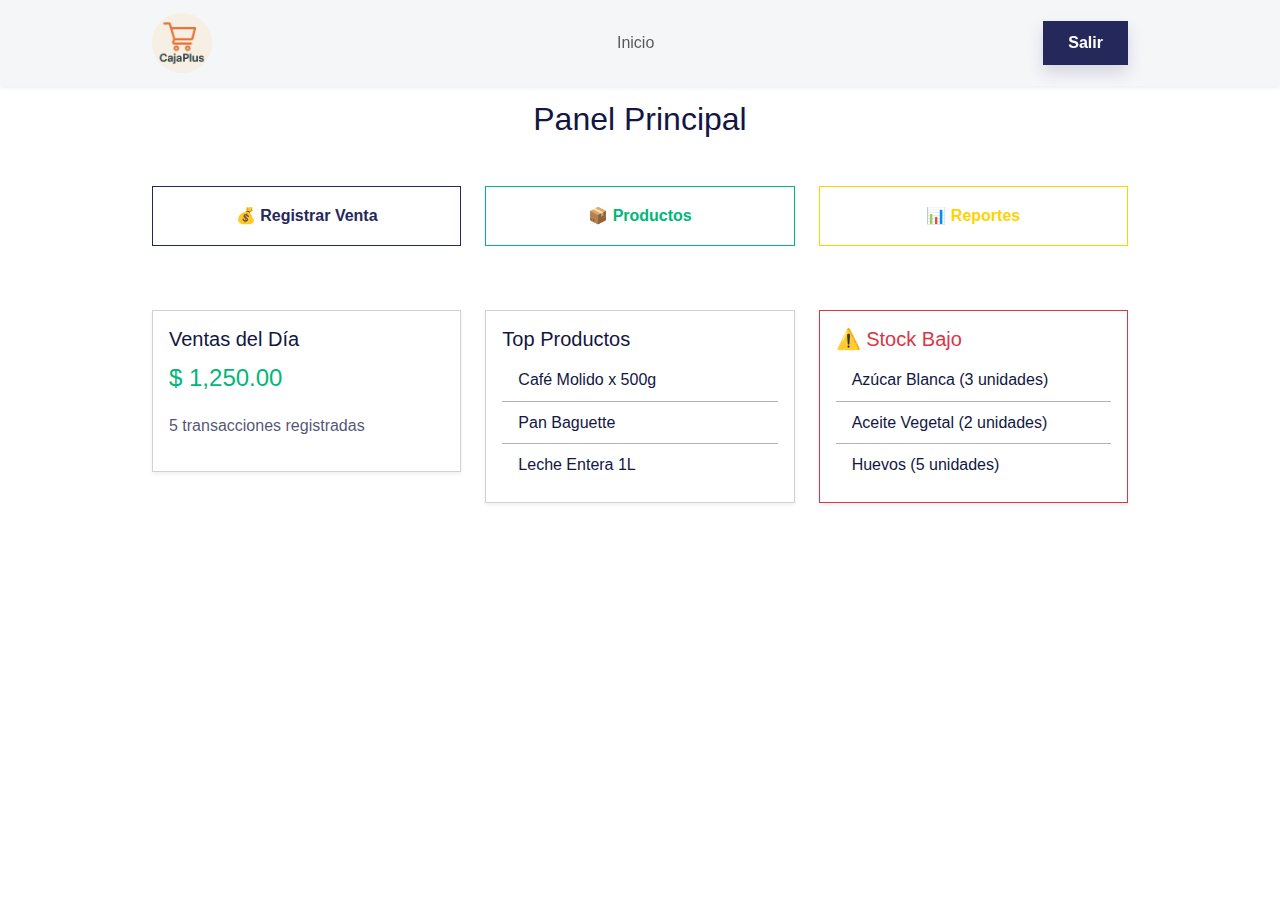
<file: Templates/Panel_Principal.html>
<!DOCTYPE html><html data-bs-theme="light" lang="en"><head><meta charset="utf-8"><meta name="viewport" content="width=device-width, initial-scale=1.0, shrink-to-fit=no"><title>Sign up - Brand</title><link rel="stylesheet" href="../assets/bootstrap/css/bootstrap.min.css?h=91180125d193e45e653b99b7314045c4"></head><body><nav class="navbar navbar-expand-md fixed-top bg-light shadow-sm">
  <div class="container">
    <a class="navbar-brand d-flex align-items-center" href="#">
      <img class="rounded-circle" src="../assets/img/CajaPlus.jpg?h=1e01f294ddd6e9ee35166c8f308df233" width="60" height="60" alt="CajaPlus" />
    </a>
    <button class="navbar-toggler" type="button" data-bs-toggle="collapse" data-bs-target="#navbarContent">
      <span class="navbar-toggler-icon"></span>
    </button>

    <!-- Cambié el ID para que coincida con el data-bs-target -->
    <div id="navbarContent" class="collapse navbar-collapse">
      <ul class="navbar-nav mx-auto">
        <li class="nav-item">
          <a class="nav-link" href="Panel_Principal.html">Inicio</a>
        </li>
      </ul>
      <!-- Botón de salir dentro del collapse para que también se oculte/muestre -->
      <a class="btn btn-primary shadow" role="button" href="../index.html">Salir</a>
    </div>
  </div>
</nav><div class="modal fade" role="dialog" tabindex="-1" id="modalDespedida" aria-labelledby="modalDespedidaLabel" aria-hidden="true"><div class="modal-dialog modal-dialog-centered" role="document"><div class="modal-content text-center"><div class="modal-header"><h5 class="modal-title w-100" id="modalDespedidaLabel">¡Hasta pronto!</h5></div><div class="modal-body"><span>          Serás redirigido al inicio de sesión en 3 segundos...        </span></div></div></div></div><main class="container" style="margin-top: 100px;">
    <h2 class="text-center mb-5">Panel Principal</h2>
    <div class="row text-center mb-5">
        <div class="col-md-4 mb-3"><a class="btn btn-outline-primary w-100 py-3" role="button" href="Ventas.html">💰 Registrar Venta</a></div>
        <div class="col-md-4 mb-3"><a class="btn btn-outline-success w-100 py-3" role="button" href="Productos.html">📦 Productos</a></div>
        <div class="col-md-4 mb-3"><a class="btn btn-outline-warning w-100 py-3" role="button" href="Reportes.html">📊 Reportes</a></div>
    </div>
    <div class="row">
        <div class="col-md-4 mb-4">
            <div class="card shadow-sm">
                <div class="card-body">
                    <h5 class="card-title">Ventas del Día</h5>
                    <p class="fs-4 text-success">$ 1,250.00</p>
                    <p class="text-muted">5 transacciones registradas</p>
                </div>
            </div>
        </div>
        <div class="col-md-4 mb-4">
            <div class="card shadow-sm">
                <div class="card-body">
                    <h5 class="card-title">Top Productos</h5>
                    <ul class="list-group list-group-flush">
                        <li class="list-group-item"><span>Café Molido x 500g</span></li>
                        <li class="list-group-item"><span>Pan Baguette</span></li>
                        <li class="list-group-item"><span>Leche Entera 1L</span></li>
                    </ul>
                </div>
            </div>
        </div>
        <div class="col-md-4 mb-4">
            <div class="card border-danger shadow-sm">
                <div class="card-body">
                    <h5 class="text-danger card-title">⚠️ Stock Bajo</h5>
                    <ul class="list-group list-group-flush">
                        <li class="list-group-item"><span>Azúcar Blanca (3 unidades)</span></li>
                        <li class="list-group-item"><span>Aceite Vegetal (2 unidades)</span></li>
                        <li class="list-group-item"><span>Huevos (5 unidades)</span></li>
                    </ul>
                </div>
            </div>
        </div>
    </div>
</main><script src="https://cdn.jsdelivr.net/npm/bootstrap@5.3.0/dist/js/bootstrap.bundle.min.js"></script><script>
    function cerrarSesion() {
      const modal = new bootstrap.Modal(document.getElementById('modalDespedida'));
      modal.show();

      setTimeout(() => {
        window.location.href = '../login.html';
      }, 3000);
    }
  </script>

<script>
  document.addEventListener("DOMContentLoaded", function () {
    const toggler = document.querySelector(".navbar-toggler");
    const collapse = document.querySelector("#navbarContent");

    // Cerrar el menú si se hace clic fuera de él
    document.addEventListener("click", function (event) {
      const isClickInside = collapse.contains(event.target) || toggler.contains(event.target);
      if (!isClickInside && collapse.classList.contains("show")) {
        new bootstrap.Collapse(collapse).hide();
      }
    });

    // Alternar el menú manualmente al hacer clic en el botón hamburguesa
    toggler.addEventListener("click", function (event) {
      event.stopPropagation(); // Evita que el clic se propague al documento
      const bsCollapse = new bootstrap.Collapse(collapse, {
        toggle: false
      });

      if (collapse.classList.contains("show")) {
        bsCollapse.hide();
      } else {
        bsCollapse.show();
      }
    });
  });
</script><script src="../assets/bootstrap/js/bootstrap.min.js?h=374d178d651fa0eaf680a1fa7b40c788"></script><script src="../assets/js/script.min.js?h=4b1f99f2e8ff6ac8a7c04891f6b7129c"></script></body></html>
</file>
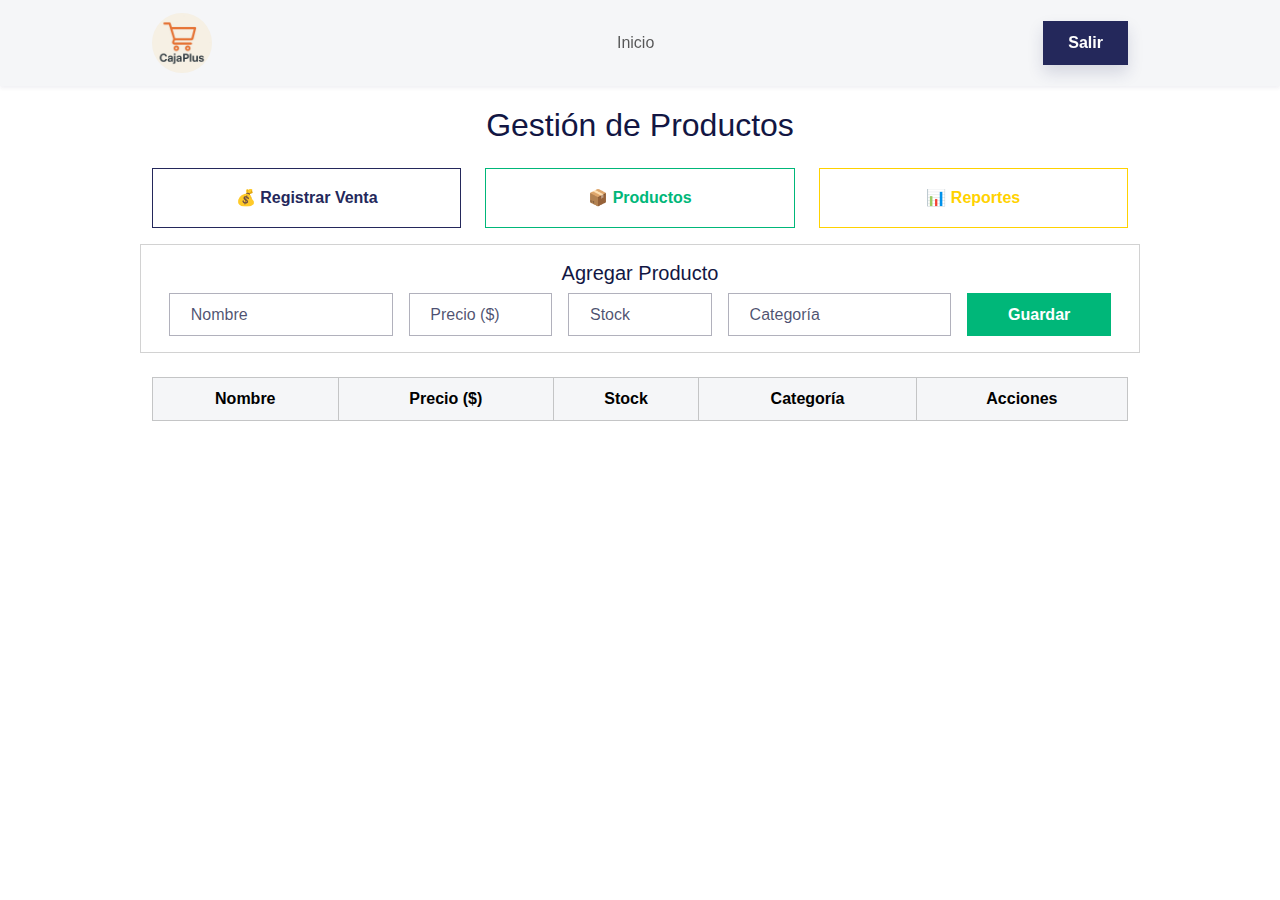
<file: Templates/Productos.html>
<!DOCTYPE html><html data-bs-theme="light" lang="en"><head><meta charset="utf-8"><meta name="viewport" content="width=device-width, initial-scale=1.0, shrink-to-fit=no"><title>Sign up - Brand</title><link rel="stylesheet" href="../assets/bootstrap/css/bootstrap.min.css?h=91180125d193e45e653b99b7314045c4"></head><body><nav class="navbar navbar-expand-md fixed-top bg-light shadow-sm">
  <div class="container">
    <a class="navbar-brand d-flex align-items-center" href="#">
      <img class="rounded-circle" src="../assets/img/CajaPlus.jpg?h=1e01f294ddd6e9ee35166c8f308df233" width="60" height="60" alt="CajaPlus" />
    </a>
    <button class="navbar-toggler" type="button" data-bs-toggle="collapse" data-bs-target="#navbarContent">
      <span class="navbar-toggler-icon"></span>
    </button>

    <!-- Cambié el ID para que coincida con el data-bs-target -->
    <div id="navbarContent" class="collapse navbar-collapse">
      <ul class="navbar-nav mx-auto">
        <li class="nav-item">
          <a class="nav-link" href="Panel_Principal.html">Inicio</a>
        </li>
      </ul>
      <!-- Botón de salir dentro del collapse para que también se oculte/muestre -->
      <a class="btn btn-primary shadow" role="button" href="../index.html">Salir</a>
    </div>
  </div>
</nav><nav class="navbar navbar-expand-lg bg-info navbar-dark"><div class="container-fluid"><span class="navbar-brand">CajaPlus - Productos</span><button class="btn btn-outline-light btn-sm">Cerrar sesión</button></div></nav><div class="container my-5"><h2 class="text-center mb-4">Gestión de Productos</h2><div class="row text-center mb-5"><div class="col-md-4 mb-3"><a class="btn btn-outline-primary w-100 py-3" role="button" href="Ventas.html">💰 Registrar Venta</a></div><div class="col-md-4 mb-3"><a class="btn btn-outline-success w-100 py-3" role="button" href="Productos.html">📦 Productos</a></div><div class="col-md-4 mb-3"><a class="btn btn-outline-warning w-100 py-3" role="button" href="Reportes.html">📊 Reportes</a></div><div class="card mb-4">
      <div class="card-body">
        <h5 id="formTitle">Agregar Producto</h5>
        <form id="productoForm">
          <input type="hidden" id="editIndex">
          <div class="row g-3">
            <div class="col-md-3">
              <input type="text" class="form-control" id="nombre" placeholder="Nombre" required="">
            </div>
            <div class="col-md-2">
              <input type="number" class="form-control" id="precio" placeholder="Precio ($)" step="0.01" required="">
            </div>
            <div class="col-md-2">
              <input type="number" class="form-control" id="stock" placeholder="Stock" required="">
            </div>
            <div class="col-md-3">
              <input type="text" class="form-control" id="categoria" placeholder="Categoría" required="">
            </div>
            <div class="col-md-2 d-grid">
              <button type="submit" class="btn btn-success">Guardar</button>
            </div>
          </div>
        </form>
      </div>
    </div><div class="table-responsive">
      <table class="table table-bordered align-middle">
        <thead class="table-light">
          <tr>
            <th>Nombre</th>
            <th>Precio ($)</th>
            <th>Stock</th>
            <th>Categoría</th>
            <th>Acciones</th>
          </tr>
        </thead>
        <tbody id="tablaProductos"></tbody>
      </table>
    </div></div><script src="https://cdn.jsdelivr.net/npm/bootstrap@5.3.0/dist/js/bootstrap.bundle.min.js"></script><script>
    let productos = JSON.parse(localStorage.getItem('productos')) || [];

    function verificarSesion() {
      if (localStorage.getItem('loggedIn') !== 'true') {
        window.location.href = '../index.html';
      }
      renderizarTabla();
    }

    function cerrarSesion() {
      localStorage.removeItem('loggedIn');
      window.location.href = '../index.html';
    }

    function renderizarTabla() {
      const tbody = document.getElementById('tablaProductos');
      tbody.innerHTML = '';
      productos.forEach((prod, index) => {
        const fila = document.createElement('tr');
        fila.innerHTML = `
          <td>${prod.nombre}</td>
          <td>$ ${parseFloat(prod.precio).toFixed(2)}</td>
          <td>${prod.stock}</td>
          <td>${prod.categoria}</td>
          <td>
            <button class="btn btn-sm btn-warning me-2" onclick="editarProducto(${index})">Editar</button>
            <button class="btn btn-sm btn-danger" onclick="eliminarProducto(${index})">Eliminar</button>
          </td>
        `;
        tbody.appendChild(fila);
      });
    }

    document.getElementById('productoForm').addEventListener('submit', function (e) {
      e.preventDefault();
      const nombre = document.getElementById('nombre').value.trim();
      const precio = parseFloat(document.getElementById('precio').value);
      const stock = parseInt(document.getElementById('stock').value);
      const categoria = document.getElementById('categoria').value.trim();
      const editIndex = document.getElementById('editIndex').value;

      const nuevoProducto = { nombre, precio, stock, categoria };

      if (editIndex === '') {
        productos.push(nuevoProducto);
      } else {
        productos[editIndex] = nuevoProducto;
        document.getElementById('formTitle').textContent = 'Agregar Producto';
      }

      localStorage.setItem('productos', JSON.stringify(productos));
      this.reset();
      document.getElementById('editIndex').value = '';
      renderizarTabla();
    });

    function editarProducto(index) {
      const prod = productos[index];
      document.getElementById('nombre').value = prod.nombre;
      document.getElementById('precio').value = prod.precio;
      document.getElementById('stock').value = prod.stock;
      document.getElementById('categoria').value = prod.categoria;
      document.getElementById('editIndex').value = index;
      document.getElementById('formTitle').textContent = 'Editar Producto';
    }

    function eliminarProducto(index) {
      if (confirm('¿Estás seguro de eliminar este producto?')) {
        productos.splice(index, 1);
        localStorage.setItem('productos', JSON.stringify(productos));
        renderizarTabla();
      }
    }
  </script>

<script>
  document.addEventListener("DOMContentLoaded", function () {
    const toggler = document.querySelector(".navbar-toggler");
    const collapse = document.querySelector("#navbarContent");

    // Cerrar el menú si se hace clic fuera de él
    document.addEventListener("click", function (event) {
      const isClickInside = collapse.contains(event.target) || toggler.contains(event.target);
      if (!isClickInside && collapse.classList.contains("show")) {
        new bootstrap.Collapse(collapse).hide();
      }
    });

    // Alternar el menú manualmente al hacer clic en el botón hamburguesa
    toggler.addEventListener("click", function (event) {
      event.stopPropagation(); // Evita que el clic se propague al documento
      const bsCollapse = new bootstrap.Collapse(collapse, {
        toggle: false
      });

      if (collapse.classList.contains("show")) {
        bsCollapse.hide();
      } else {
        bsCollapse.show();
      }
    });
  });
</script></div><script src="../assets/bootstrap/js/bootstrap.min.js?h=374d178d651fa0eaf680a1fa7b40c788"></script><script src="../assets/js/script.min.js?h=4b1f99f2e8ff6ac8a7c04891f6b7129c"></script></body></html>
</file>
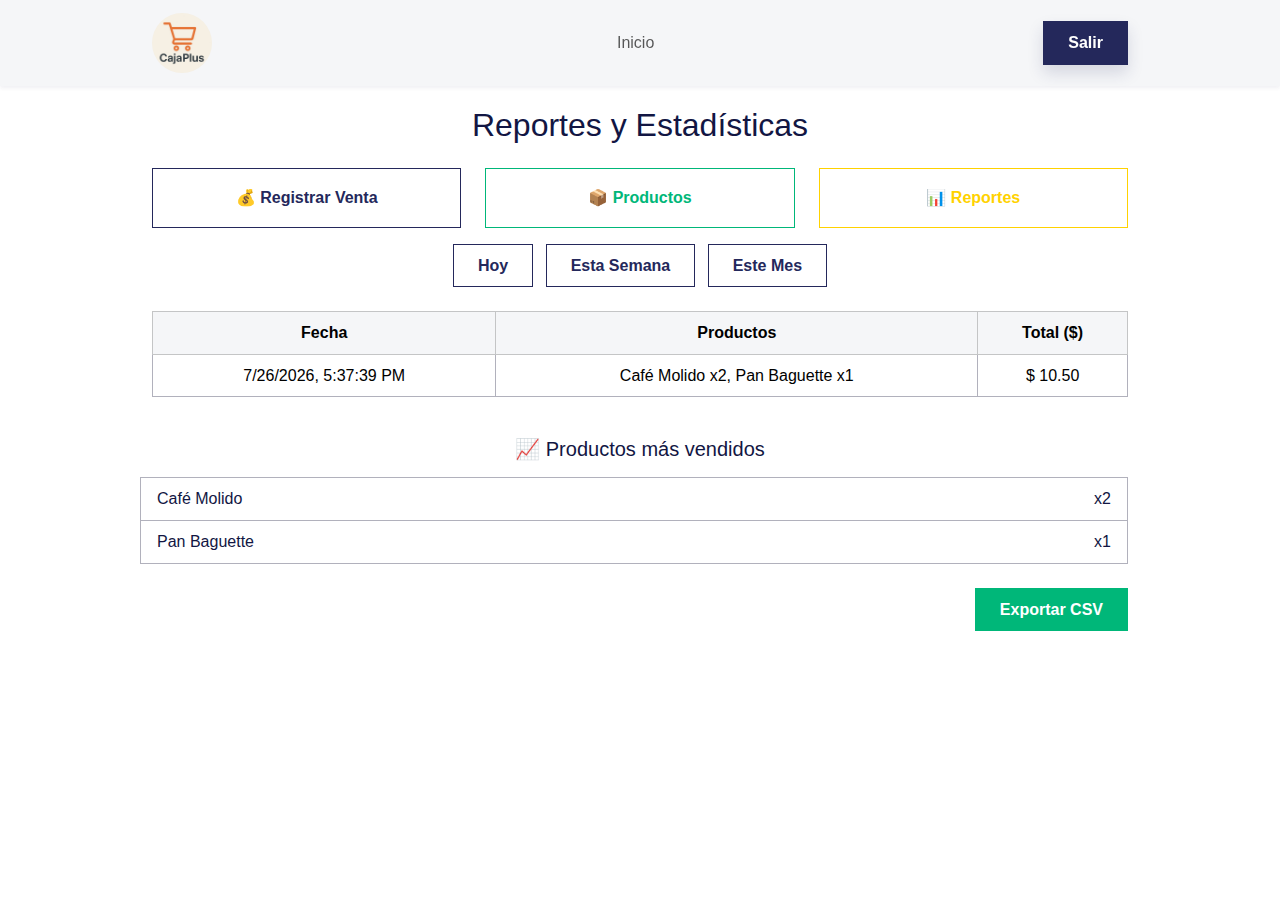
<file: Templates/Reportes.html>
<!DOCTYPE html><html data-bs-theme="light" lang="en"><head><meta charset="utf-8"><meta name="viewport" content="width=device-width, initial-scale=1.0, shrink-to-fit=no"><title>Sign up - Brand</title><link rel="stylesheet" href="../assets/bootstrap/css/bootstrap.min.css?h=91180125d193e45e653b99b7314045c4"></head><body><nav class="navbar navbar-expand-md fixed-top bg-light shadow-sm">
  <div class="container">
    <a class="navbar-brand d-flex align-items-center" href="#">
      <img class="rounded-circle" src="../assets/img/CajaPlus.jpg?h=1e01f294ddd6e9ee35166c8f308df233" width="60" height="60" alt="CajaPlus" />
    </a>
    <button class="navbar-toggler" type="button" data-bs-toggle="collapse" data-bs-target="#navbarContent">
      <span class="navbar-toggler-icon"></span>
    </button>

    <!-- Cambié el ID para que coincida con el data-bs-target -->
    <div id="navbarContent" class="collapse navbar-collapse">
      <ul class="navbar-nav mx-auto">
        <li class="nav-item">
          <a class="nav-link" href="Panel_Principal.html">Inicio</a>
        </li>
      </ul>
      <!-- Botón de salir dentro del collapse para que también se oculte/muestre -->
      <a class="btn btn-primary shadow" role="button" href="../index.html">Salir</a>
    </div>
  </div>
</nav><nav class="navbar navbar-expand-lg bg-info navbar-dark"><div class="container-fluid"><span class="navbar-brand">CajaPlus - Productos</span><button class="btn btn-outline-light btn-sm">Cerrar sesión</button></div></nav><div class="container my-5">
    <h2 class="mb-4 text-center">Reportes y Estadísticas</h2>
    <div class="row text-center mb-5">
        <div class="col-md-4 mb-3"><a class="btn btn-outline-primary w-100 py-3" role="button" href="Ventas.html">💰 Registrar Venta</a></div>
        <div class="col-md-4 mb-3"><a class="btn btn-outline-success w-100 py-3" role="button" href="Productos.html">📦 Productos</a></div>
        <div class="col-md-4 mb-3"><a class="btn btn-outline-warning w-100 py-3" role="button" href="Reportes.html">📊 Reportes</a></div>
    <!-- Filtros -->
    <div class="mb-4 text-center">
      <button class="btn btn-outline-primary me-2" onclick="filtrarVentas('dia')">Hoy</button>
      <button class="btn btn-outline-primary me-2" onclick="filtrarVentas('semana')">Esta Semana</button>
      <button class="btn btn-outline-primary" onclick="filtrarVentas('mes')">Este Mes</button>
    </div>

    <!-- Tabla de ventas -->
    <div class="table-responsive mb-4">
      <table class="table table-bordered">
        <thead class="table-light">
          <tr>
            <th>Fecha</th>
            <th>Productos</th>
            <th>Total ($)</th>
          </tr>
        </thead>
        <tbody id="tablaVentas"></tbody>
      </table>
    </div>

    <!-- Productos más vendidos -->
    <h5 class="mb-3">📈 Productos más vendidos</h5>
    <ul id="topProductos" class="list-group mb-4"></ul>

    <!-- Exportar -->
    <div class="text-end">
      <button class="btn btn-success" onclick="exportarCSV()">Exportar CSV</button>
    </div>
  </div>

  <!-- Bootstrap JS -->
  <script src="https://cdn.jsdelivr.net/npm/bootstrap@5.3.0/dist/js/bootstrap.bundle.min.js"></script>

  <!-- Lógica de reportes -->
  <script>
    // Simulación de ventas
    const ventas = [
      {
        fecha: new Date(),
        productos: [
          { nombre: 'Café Molido', cantidad: 2 },
          { nombre: 'Pan Baguette', cantidad: 1 }
        ],
        total: 10.50
      },
      {
        fecha: new Date(new Date().setDate(new Date().getDate() - 1)),
        productos: [
          { nombre: 'Leche Entera', cantidad: 3 },
          { nombre: 'Azúcar Blanca', cantidad: 1 }
        ],
        total: 12.00
      },
      {
        fecha: new Date(new Date().setDate(new Date().getDate() - 5)),
        productos: [
          { nombre: 'Aceite Vegetal', cantidad: 2 }
        ],
        total: 7.50
      },
      {
        fecha: new Date(new Date().setDate(new Date().getDate() - 10)),
        productos: [
          { nombre: 'Café Molido', cantidad: 1 },
          { nombre: 'Leche Entera', cantidad: 2 }
        ],
        total: 9.75
      }
    ];

    function filtrarVentas(rango) {
      const hoy = new Date();
      const filtradas = ventas.filter(v => {
        const fecha = new Date(v.fecha);
        if (rango === 'dia') {
          return fecha.toDateString() === hoy.toDateString();
        } else if (rango === 'semana') {
          const inicioSemana = new Date(hoy);
          inicioSemana.setDate(hoy.getDate() - hoy.getDay());
          return fecha >= inicioSemana;
        } else if (rango === 'mes') {
          return fecha.getMonth() === hoy.getMonth() && fecha.getFullYear() === hoy.getFullYear();
        }
        return true;
      });

      mostrarVentas(filtradas);
      mostrarTopProductos(filtradas);
    }

    function mostrarVentas(lista) {
      const tbody = document.getElementById('tablaVentas');
      tbody.innerHTML = '';
      lista.forEach(v => {
        const fila = document.createElement('tr');
        fila.innerHTML = `
          <td>${new Date(v.fecha).toLocaleString()}</td>
          <td>${v.productos.map(p => `${p.nombre} x${p.cantidad}`).join(', ')}</td>
          <td>$ ${v.total.toFixed(2)}</td>
        `;
        tbody.appendChild(fila);
      });
    }

    function mostrarTopProductos(lista) {
      const contador = {};
      lista.forEach(v => {
        v.productos.forEach(p => {
          contador[p.nombre] = (contador[p.nombre] || 0) + p.cantidad;
        });
      });

      const top = Object.entries(contador)
        .sort((a, b) => b[1] - a[1])
        .slice(0, 5);

      const ul = document.getElementById('topProductos');
      ul.innerHTML = '';
      top.forEach(([nombre, cantidad]) => {
        const li = document.createElement('li');
        li.className = 'list-group-item d-flex justify-content-between';
        li.textContent = nombre;
        const span = document.createElement('span');
        span.textContent = `x${cantidad}`;
        li.appendChild(span);
        ul.appendChild(li);
      });
    }

    function exportarCSV() {
      if (ventas.length === 0) {
        alert('No hay ventas para exportar.');
        return;
      }

      let csv = 'Fecha,Productos,Total\n';
      ventas.forEach(v => {
        const fecha = new Date(v.fecha).toLocaleString();
        const productos = v.productos.map(p => `${p.nombre} x${p.cantidad}`).join(' | ');
        csv += `"${fecha}","${productos}",${v.total.toFixed(2)}\n`;
      });

      const blob = new Blob([csv], { type: 'text/csv' });
      const url = URL.createObjectURL(blob);
      const a = document.createElement('a');
      a.href = url;
      a.download = 'reporte_ventas.csv';
      a.click();
      URL.revokeObjectURL(url);
    }

    // Mostrar datos al cargar
    filtrarVentas('dia');
  </script>

    
    <script>
  document.addEventListener("DOMContentLoaded", function () {
    const toggler = document.querySelector(".navbar-toggler");
    const collapse = document.querySelector("#navbarContent");

    // Cerrar el menú si se hace clic fuera de él
    document.addEventListener("click", function (event) {
      const isClickInside = collapse.contains(event.target) || toggler.contains(event.target);
      if (!isClickInside && collapse.classList.contains("show")) {
        new bootstrap.Collapse(collapse).hide();
      }
    });

    // Alternar el menú manualmente al hacer clic en el botón hamburguesa
    toggler.addEventListener("click", function (event) {
      event.stopPropagation(); // Evita que el clic se propague al documento
      const bsCollapse = new bootstrap.Collapse(collapse, {
        toggle: false
      });

      if (collapse.classList.contains("show")) {
        bsCollapse.hide();
      } else {
        bsCollapse.show();
      }
    });
  });
</script>
<script src="../assets/bootstrap/js/bootstrap.min.js?h=374d178d651fa0eaf680a1fa7b40c788"></script><script src="../assets/js/script.min.js?h=4b1f99f2e8ff6ac8a7c04891f6b7129c"></script></body></html>
</file>
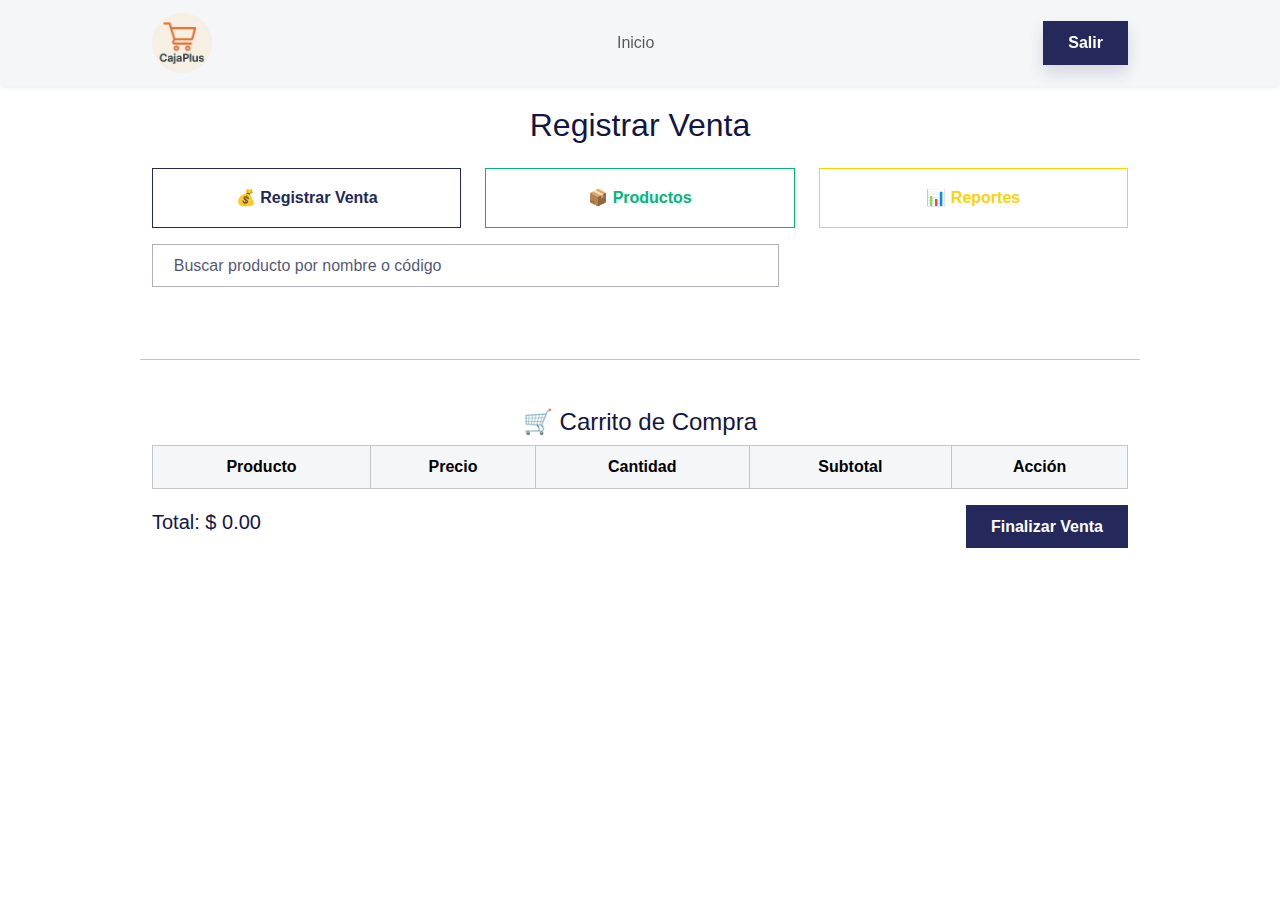
<file: Templates/Ventas.html>
<!DOCTYPE html><html data-bs-theme="light" lang="en"><head><meta charset="utf-8"><meta name="viewport" content="width=device-width, initial-scale=1.0, shrink-to-fit=no"><title>Sign up - Brand</title><link rel="stylesheet" href="../assets/bootstrap/css/bootstrap.min.css?h=91180125d193e45e653b99b7314045c4"></head><body><nav class="navbar navbar-expand-md fixed-top bg-light shadow-sm">
  <div class="container">
    <a class="navbar-brand d-flex align-items-center" href="#">
      <img class="rounded-circle" src="../assets/img/CajaPlus.jpg?h=1e01f294ddd6e9ee35166c8f308df233" width="60" height="60" alt="CajaPlus" />
    </a>
    <button class="navbar-toggler" type="button" data-bs-toggle="collapse" data-bs-target="#navbarContent">
      <span class="navbar-toggler-icon"></span>
    </button>

    <!-- Cambié el ID para que coincida con el data-bs-target -->
    <div id="navbarContent" class="collapse navbar-collapse">
      <ul class="navbar-nav mx-auto">
        <li class="nav-item">
          <a class="nav-link" href="Panel_Principal.html">Inicio</a>
        </li>
      </ul>
      <!-- Botón de salir dentro del collapse para que también se oculte/muestre -->
      <a class="btn btn-primary shadow" role="button" href="../index.html">Salir</a>
    </div>
  </div>
</nav><nav class="navbar navbar-expand-lg bg-success navbar-dark"><div class="container-fluid"><span class="navbar-brand">CajaPlus - Ventas</span><button class="btn btn-outline-light btn-sm">Cerrar sesión</button></div></nav><div class="container my-5">
    <h2 class="mb-4 text-center">Registrar Venta</h2>
    <div class="row text-center mb-5">
        <div class="col-md-4 mb-3"><a class="btn btn-outline-primary w-100 py-3" role="button" href="Ventas.html">💰 Registrar Venta</a></div>
        <div class="col-md-4 mb-3"><a class="btn btn-outline-success w-100 py-3" role="button" href="Productos.html">📦 Productos</a></div>
        <div class="col-md-4 mb-3"><a class="btn btn-outline-warning w-100 py-3" role="button" href="Reportes.html">📊 Reportes</a></div>
    <!-- Búsqueda de productos -->
    <div class="row mb-4">
      <div class="col-md-8">
        <input type="text" id="buscarProducto" class="form-control" placeholder="Buscar producto por nombre o código" oninput="filtrarProductos()" />
      </div>
    </div>

    <!-- Lista de productos -->
    <div class="row" id="listaProductos"></div>

    <hr class="my-5" />

    <!-- Carrito -->
    <h4>🛒 Carrito de Compra</h4>
    <div class="table-responsive">
      <table class="table table-bordered align-middle">
        <thead class="table-light">
          <tr>
            <th>Producto</th>
            <th>Precio</th>
            <th>Cantidad</th>
            <th>Subtotal</th>
            <th>Acción</th>
          </tr>
        </thead>
        <tbody id="carritoBody"></tbody>
      </table>
    </div>

    <div class="d-flex justify-content-between align-items-center">
      <h5>Total: <span id="totalVenta">$ 0.00</span></h5>
      <button class="btn btn-primary" onclick="finalizarVenta()">Finalizar Venta</button>
    </div>
  </div>

  <!-- Bootstrap JS -->
  <script src="https://cdn.jsdelivr.net/npm/bootstrap@5.3.0/dist/js/bootstrap.bundle.min.js"></script>

  <!-- Lógica de ventas -->
  <script>
    const productos = [
      { codigo: '001', nombre: 'Café Molido', precio: 4.50 },
      { codigo: '002', nombre: 'Pan Baguette', precio: 1.25 },
      { codigo: '003', nombre: 'Leche Entera', precio: 2.00 },
      { codigo: '004', nombre: 'Azúcar Blanca', precio: 1.50 },
      { codigo: '005', nombre: 'Aceite Vegetal', precio: 3.75 }
    ];

    let carrito = [];

    function verificarSesion() {
      if (localStorage.getItem('loggedIn') !== 'true') {
        window.location.href = '../index.html';
      }
      mostrarProductos(productos);
    }

    function cerrarSesion() {
      localStorage.removeItem('loggedIn');
      window.location.href = '../index.html';
    }

    function mostrarProductos(lista) {
      const contenedor = document.getElementById('listaProductos');
      contenedor.innerHTML = '';
      lista.forEach(prod => {
        const col = document.createElement('div');
        col.className = 'col-md-4 mb-3';
        col.innerHTML = `
          <div class="card h-100">
            <div class="card-body">
              <h5 class="card-title">${prod.nombre}</h5>
              <p class="card-text">Código: ${prod.codigo}<br>Precio: $ ${prod.precio.toFixed(2)}</p>
              <button class="btn btn-success w-100" onclick="agregarAlCarrito('${prod.codigo}')">Agregar</button>
            </div>
          </div>
        `;
        contenedor.appendChild(col);
      });
    }

    function filtrarProductos() {
      const texto = document.getElementById('buscarProducto').value.toLowerCase();
      const filtrados = productos.filter(p =>
        p.nombre.toLowerCase().includes(texto) || p.codigo.includes(texto)
      );
      mostrarProductos(filtrados);
    }

    function agregarAlCarrito(codigo) {
      const producto = productos.find(p => p.codigo === codigo);
      const item = carrito.find(i => i.codigo === codigo);
      if (item) {
        item.cantidad++;
      } else {
        carrito.push({ ...producto, cantidad: 1 });
      }
      actualizarCarrito();
    }

    function eliminarDelCarrito(codigo) {
      carrito = carrito.filter(item => item.codigo !== codigo);
      actualizarCarrito();
    }

    function actualizarCarrito() {
      const tbody = document.getElementById('carritoBody');
      const totalSpan = document.getElementById('totalVenta');
      tbody.innerHTML = '';
      let total = 0;

      carrito.forEach(item => {
        const subtotal = item.precio * item.cantidad;
        total += subtotal;
        const fila = document.createElement('tr');
        fila.innerHTML = `
          <td>${item.nombre}</td>
          <td>$ ${item.precio.toFixed(2)}</td>
          <td>${item.cantidad}</td>
          <td>$ ${subtotal.toFixed(2)}</td>
          <td><button class="btn btn-sm btn-danger" onclick="eliminarDelCarrito('${item.codigo}')">Eliminar</button></td>
        `;
        tbody.appendChild(fila);
      });

      totalSpan.textContent = `$ ${total.toFixed(2)}`;
    }

    function finalizarVenta() {
      if (carrito.length === 0) {
        alert('El carrito está vacío.');
        return;
      }

      const total = carrito.reduce((sum, item) => sum + item.precio * item.cantidad, 0);
      alert(`Venta finalizada. Total: $ ${total.toFixed(2)}`);
      carrito = [];
      actualizarCarrito();
    }
  </script>
    
    <script>
  document.addEventListener("DOMContentLoaded", function () {
    const toggler = document.querySelector(".navbar-toggler");
    const collapse = document.querySelector("#navbarContent");

    // Cerrar el menú si se hace clic fuera de él
    document.addEventListener("click", function (event) {
      const isClickInside = collapse.contains(event.target) || toggler.contains(event.target);
      if (!isClickInside && collapse.classList.contains("show")) {
        new bootstrap.Collapse(collapse).hide();
      }
    });

    // Alternar el menú manualmente al hacer clic en el botón hamburguesa
    toggler.addEventListener("click", function (event) {
      event.stopPropagation(); // Evita que el clic se propague al documento
      const bsCollapse = new bootstrap.Collapse(collapse, {
        toggle: false
      });

      if (collapse.classList.contains("show")) {
        bsCollapse.hide();
      } else {
        bsCollapse.show();
      }
    });
  });
</script>

<script src="../assets/bootstrap/js/bootstrap.min.js?h=374d178d651fa0eaf680a1fa7b40c788"></script><script src="../assets/js/script.min.js?h=4b1f99f2e8ff6ac8a7c04891f6b7129c"></script></body></html>
</file>
